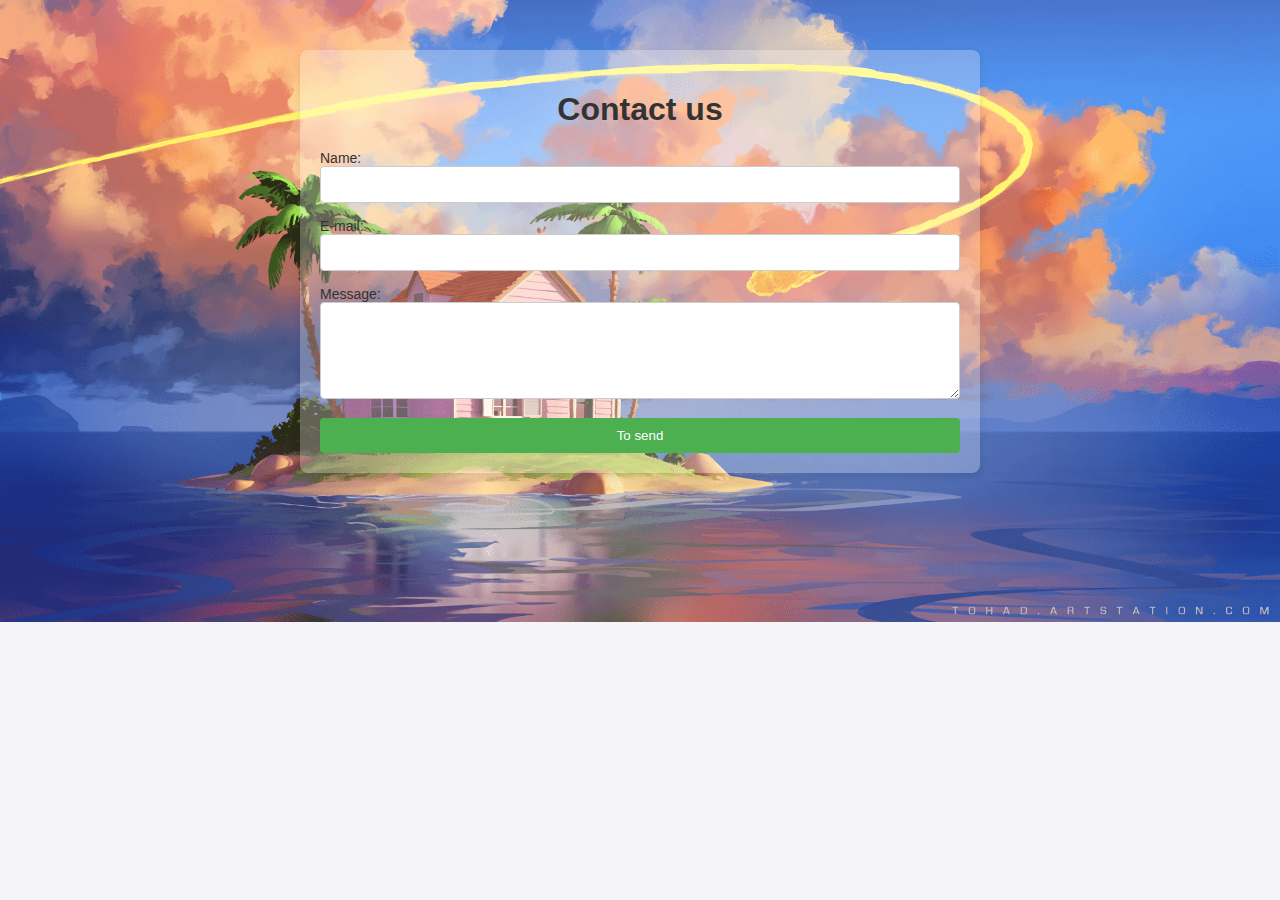
<file: form.html>
<!DOCTYPE html>
<html lang="pt-BR">
<head>
    <meta charset="UTF-8">
    <meta name="viewport" content="width=device-width, initial-scale=1.0">
    <title>Formulário de Contato</title>
    <link rel="stylesheet" href="form.css"> 
</head>
<body>

<div class="container">
    <h1>Contact us</h1>
    <form id="contactForm">
        <div class="form-group">
            <label for="name">Name:</label>
            <input type="text" id="name" name="name" required>
        </div>

        <div class="form-group">
            <label for="email">E-mail:</label>
            <input type="email" id="email" name="email" required>
        </div>

        <div class="form-group">
            <label for="message">Message:</label>
            <textarea id="message" name="message" rows="5" required></textarea>
        </div>

        <button type="submit">To send</button>
    </form>

    <div class="success-message" id="successMessage">
        Message sent successfully!
    </div>
</div>

<script src="form.js"></script> 
</body>
</html>
</file>
<file: form.css>
body {
    font-family: Arial, sans-serif;
    background-color: #f4f4f9; /* Cor de fundo padrão */
    background-image: url(''); /* Coloque o caminho da sua imagem aqui */
    background-size: cover; /* Faz a imagem cobrir toda a tela */
    background-position: center; /* Alinha a imagem no centro da tela */
    background-repeat: no-repeat; /* Evita que a imagem se repita */
    margin: 0;
    padding: 0;
    background-image: url('imagens/kamehouse.webp');
}

.container {
    width: 50%;
    margin: 50px auto;
    padding: 20px;
    background-color: #ffffff44;
    border-radius: 8px;
    box-shadow: 0 4px 8px rgba(0, 0, 0, 0.1);
}

h1 {
    text-align: center;
    color: #333;
}

.form-group {
    margin-bottom: 15px;
}

label {
    display: block;
    font-size: 14px;
    color: #333;
}

input[type="text"],
input[type="email"],
textarea {
    width: 100%;
    padding: 10px;
    border: 1px solid #ccc;
    border-radius: 4px;
    box-sizing: border-box;
    font-family:Impact, Haettenschweiler, 'Arial Narrow Bold', sans-serif
}

button {
    width: 100%;
    padding: 10px;
    background-color: #4CAF50;
    color: white;
    border: none;
    border-radius: 4px;
    cursor: pointer;
}

button:hover {
    background-color: #45a049;
}

.success-message {
    display: none;
    color: green;
    text-align: center;
    margin-top: 20px;
    font-size: 16px;
}
</file>
